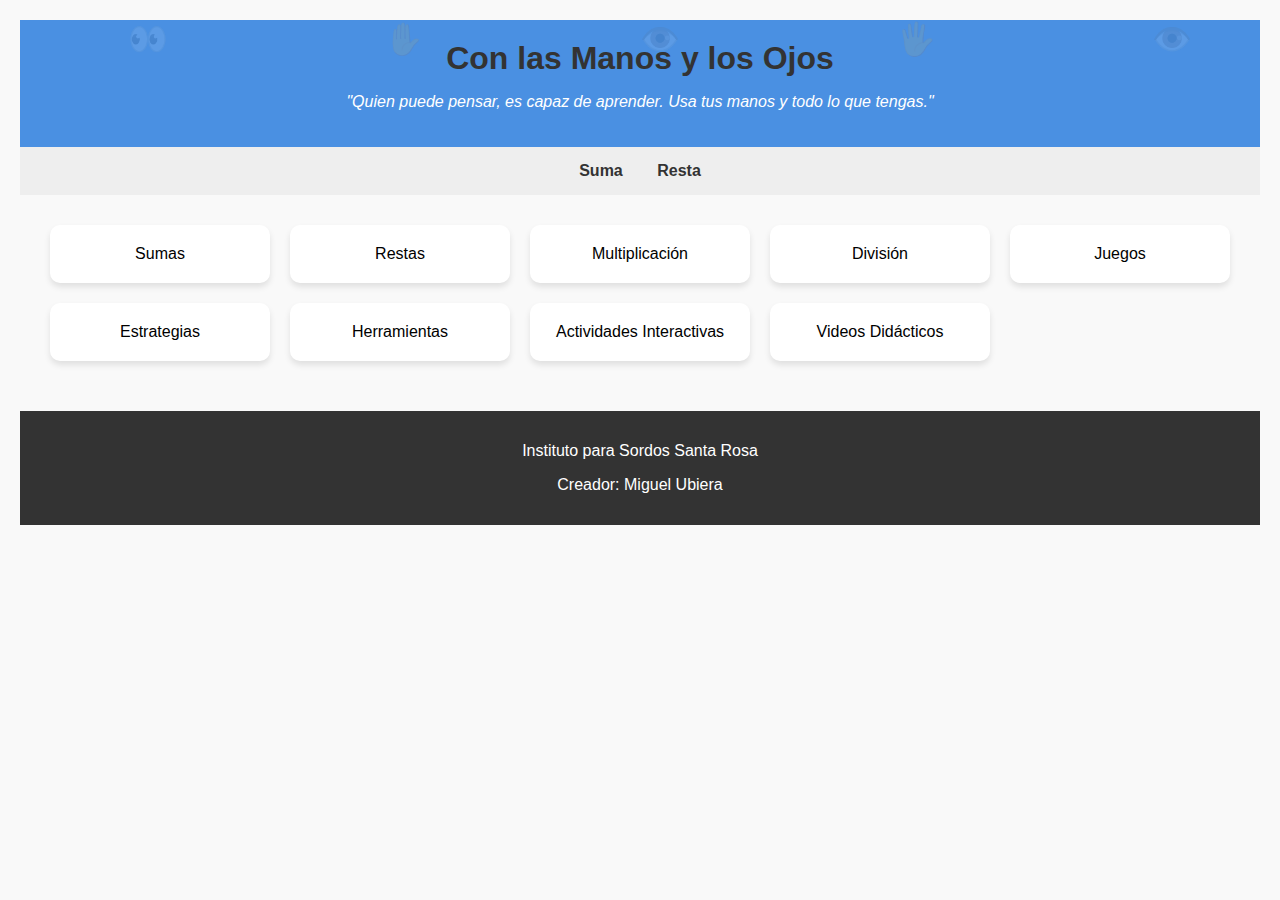
<file: index.html>
<!DOCTYPE html>
<html lang="es">
<head>
  <meta charset="UTF-8">
  <title>Con las Manos y los Ojos</title>
  <link rel="stylesheet" href="style.css">
  <style>
    /* Fondo con emojis */
    body {
      margin: 0;
      font-family: Arial, sans-serif;
      background-color: #f9f9f9;
      overflow-x: hidden;
    }

    .emoji {
      position: fixed;
      font-size: 2rem;
      opacity: 0.1;
      animation: flotar 10s infinite;
      pointer-events: none;
    }

    @keyframes flotar {
      0% { transform: translateY(100vh) rotate(0deg); opacity: 0; }
      20% { opacity: 0.1; }
      50% { transform: translateY(50vh) rotate(180deg); opacity: 0.2; }
      80% { opacity: 0.1; }
      100% { transform: translateY(-20vh) rotate(360deg); opacity: 0; }
    }

    header {
      background-color: #4a90e2;
      color: white;
      padding: 20px;
      text-align: center;
    }

    h1 {
      margin: 0;
    }

    nav {
      background-color: #eee;
      padding: 15px;
      text-align: center;
    }

    nav ul {
      list-style: none;
      padding: 0;
      margin: 0;
    }

    nav ul li {
      display: inline-block;
      margin: 0 15px;
    }

    nav ul li a {
      text-decoration: none;
      font-weight: bold;
      color: #333;
    }

    nav ul li a:hover {
      color: #4a90e2;
    }

    .categorias {
      display: grid;
      grid-template-columns: repeat(auto-fit, minmax(200px, 1fr));
      gap: 20px;
      padding: 30px;
      text-align: center;
    }

    .categoria {
      background: white;
      padding: 20px;
      border-radius: 10px;
      box-shadow: 0 4px 6px rgba(0,0,0,0.1);
      transition: transform 0.2s;
    }

    .categoria:hover {
      transform: scale(1.05);
      background-color: #f0f8ff;
    }

    footer {
      background: #333;
      color: white;
      text-align: center;
      padding: 15px;
      margin-top: 20px;
    }
  </style>
</head>
<body>
  <!-- Emojis flotantes -->
  <div class="emoji" style="left:10%">👀</div>
  <div class="emoji" style="left:30%">✋</div>
  <div class="emoji" style="left:50%">👁️</div>
  <div class="emoji" style="left:70%">🖐️</div>
  <div class="emoji" style="left:90%">👁️</div>

  <header>
    <h1>Con las Manos y los Ojos</h1>
    <p><em>"Quien puede pensar, es capaz de aprender. Usa tus manos y todo lo que tengas."</em></p>
  </header>

  <nav>
    <ul>
      <li><a href="suma.html">Suma</a></li>
      <li><a href="resta.html">Resta</a></li>
    </ul>
  </nav>

  <section class="categorias">
    <div class="categoria">Sumas</div>
    <div class="categoria">Restas</div>
    <div class="categoria">Multiplicación</div>
    <div class="categoria">División</div>
    <div class="categoria">Juegos</div>
    <div class="categoria">Estrategias</div>
    <div class="categoria">Herramientas</div>
    <div class="categoria">Actividades Interactivas</div>
    <div class="categoria">Videos Didácticos</div>
  </section>

  <footer>
    <p>Instituto para Sordos Santa Rosa</p>
    <p>Creador: Miguel Ubiera</p>
  </footer>
</body>
</html>
</file>
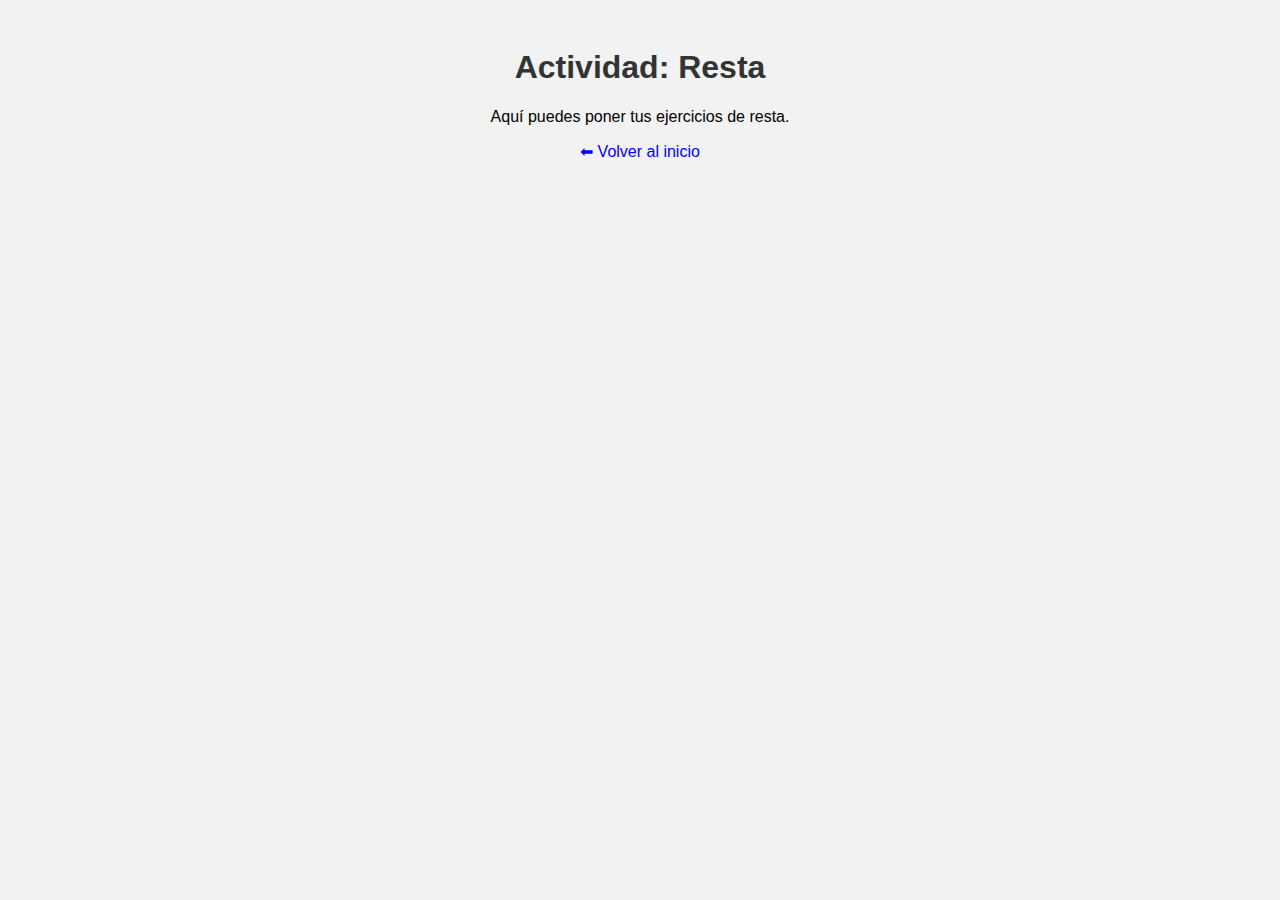
<file: resta.html>
<!DOCTYPE html>
<html lang="es">
<head>
  <meta charset="UTF-8">
  <title>Actividad de Resta</title>
  <link rel="stylesheet" href="style.css">
</head>
<body>
  <h1>Actividad: Resta</h1>
  <p>Aquí puedes poner tus ejercicios de resta.</p>

  <a href="index.html">⬅ Volver al inicio</a>
</body>
</html>
</file>
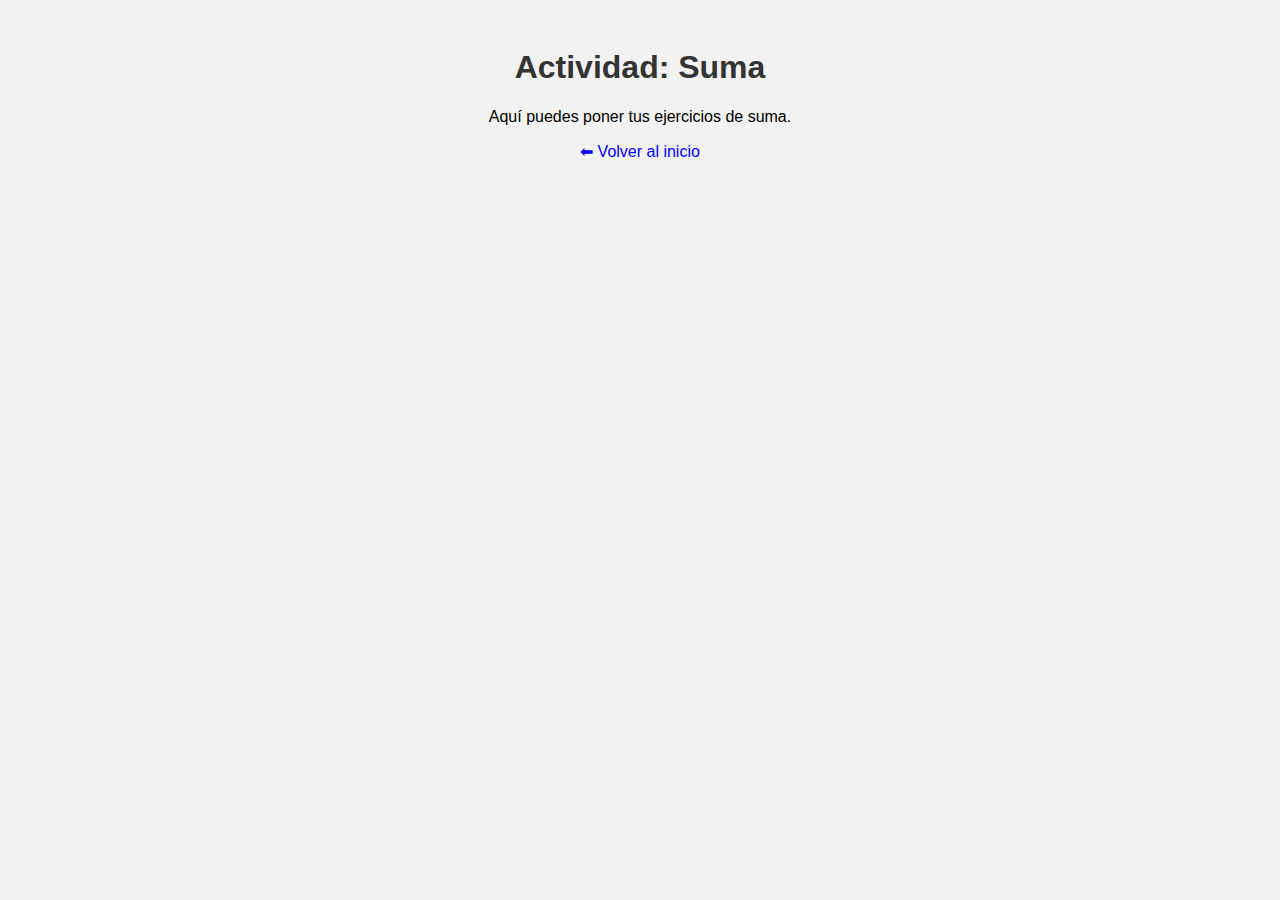
<file: suma.html>
<!DOCTYPE html>
<html lang="es">
<head>
  <meta charset="UTF-8">
  <title>Actividad de Suma</title>
  <link rel="stylesheet" href="style.css">
</head>
<body>
  <h1>Actividad: Suma</h1>
  <p>Aquí puedes poner tus ejercicios de suma.</p>

  <a href="index.html">⬅ Volver al inicio</a>
</body>
</html>
</file>
<file: style.css>
body {
  font-family: Arial, sans-serif;
  background-color: #f2f2f2;
  text-align: center;
  padding: 20px;
}

h1 {
  color: #333;
}

nav ul {
  list-style: none;
  padding: 0;
}

nav ul li {
  display: inline-block;
  margin: 0 15px;
}

a {
  text-decoration: none;
  color: blue;
}

a:hover {
  text-decoration: underline;
}
</file>
